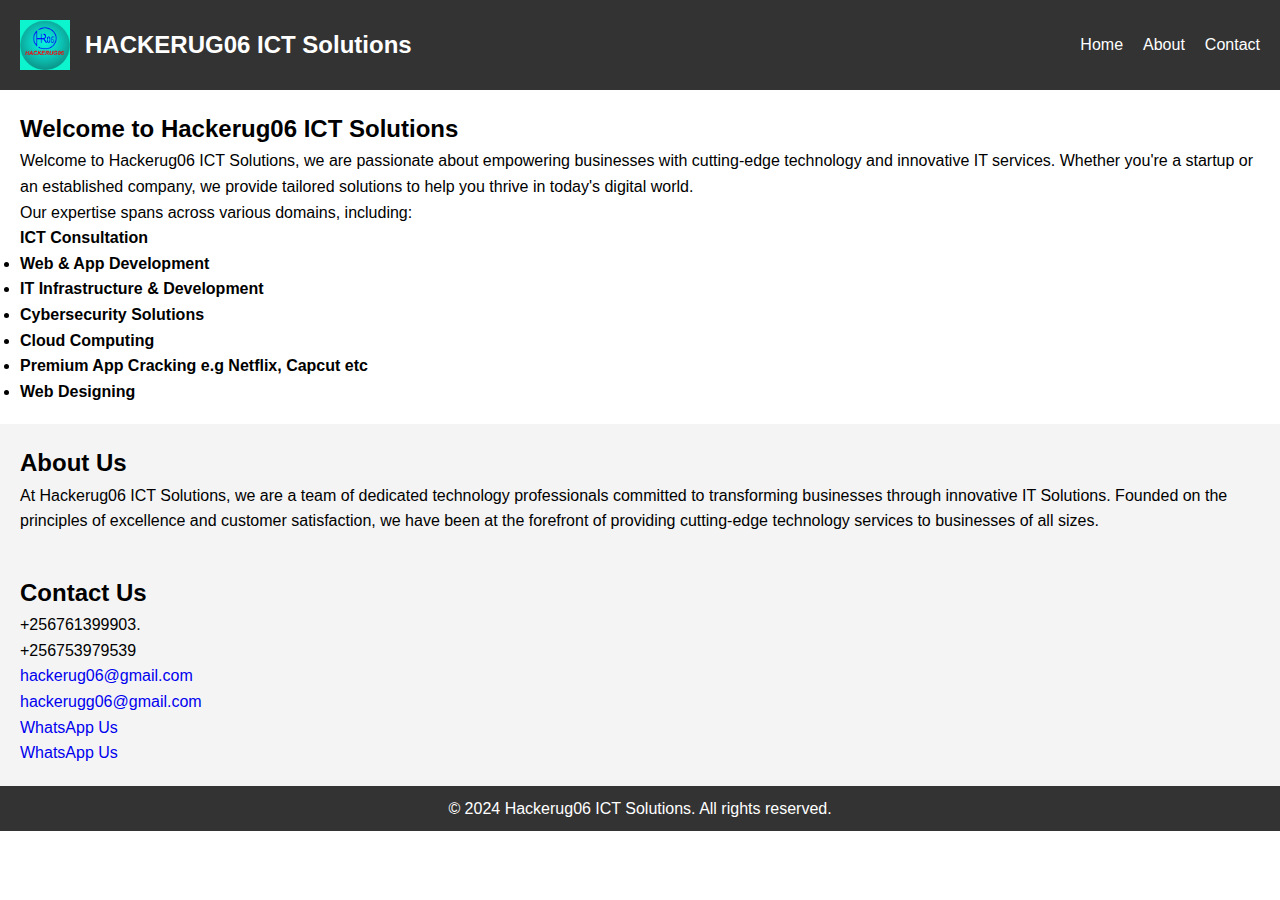
<file: index.html>
<!DOCTYPE html>
<html lang="en">
<head>
    <meta charset="UTF-8">
    <meta name="viewport" content="width=device-width, initial-scale=1.0">
    <title>Hackerug06 ICT Solutions</title>
     <link rel="icon" href="favicon.ico" type="image/x-icon">
    <link rel="stylesheet" href="styles.css">
</head>
<body>
    <header>
        <div class="logo-title">
            <img src="neuto1.jpg" width="100px" height="50px" alt="Logo" class="logo">
            <h1>HACKERUG06 ICT Solutions</h1>
        </div>
        <nav>
            <ul class="nav-links">
                <li><a href="#home">Home</a></li>
                <li><a href="#about">About</a></li>
                <li><a href="#contact">Contact</a></li>
            </ul>
        </nav>
    </header>

    <section id="home">
        <h2>Welcome to Hackerug06 ICT Solutions</h2>
        <P>Welcome to Hackerug06 ICT Solutions, we are passionate about empowering businesses with cutting-edge technology and innovative IT services. Whether you're a startup or an established company, we provide tailored solutions to help you thrive in today's digital world.</p>
        <p>Our expertise spans across various domains, including:</p>
        <strong>ICT Consultation</strong>
        <strong><li>Web & App Development</li></strong>
        <strong><li>IT Infrastructure & Development</li></strong>
        <strong><li>Cybersecurity Solutions</li></strong>
        <strong><li>Cloud Computing</li></strong>
        <strong><li>Premium App Cracking e.g Netflix, Capcut etc</li></strong>
        <strong><li>Web Designing</li></strong>
    </section>

    <section id="about">
        <h2>About Us</h2>
        <p>At Hackerug06 ICT Solutions, we are a team of dedicated technology professionals committed to transforming businesses through innovative IT Solutions. Founded on the principles of excellence and customer satisfaction, we have been at the forefront of providing cutting-edge technology services to businesses of all sizes. </p>
    </section>

    <section id="contact">
        <h2>Contact Us</h2>
        <p>+256761399903.</p>
        <p>+256753979539</p>
        <p><a href="hackerug06@gmail.com"style="text-decoration: none;">hackerug06@gmail.com</a></p>
        <p><a href="hackerugg06@gmail.com" style="text-decoration: none;">hackerugg06@gmail.com</a></p>
        <p><a href="https://wa.me/256761399903" style="text-decoration: none;">WhatsApp Us</a></p>
        <p><a href="https://wa.me/256753979539" style="text-decoration: none;">WhatsApp Us</a></p>

    </section>

    <footer>
        <p>&copy; 2024 Hackerug06 ICT Solutions. All rights reserved.</p>
    </footer>
</body>
</html>
</file>
<file: styles.css>
/* General Styles */
* {
    margin: 0;
    padding: 0;
    box-sizing: border-box;
}

html, body {
    height: 100%; /* Ensure the body takes full height of the viewport */
}

body {
    display: flex;
    flex-direction: column;
    font-family: Arial, sans-serif;
    line-height: 1.6;
    min-height: 100vh; /* Ensure the body stretches to fill the viewport */
}

/* Header */
header {
    background-color: #333;
    color: white;
    display: flex;
    justify-content: space-between;
    align-items: center;
    padding: 20px;
}

.logo-title {
    display: flex;
    align-items: center;
}

.logo {
    width: 50px;
    margin-right: 15px;
}

h1 {
    font-size: 24px;
}

nav ul {
    list-style: none;
    display: flex;
}

nav ul li {
    margin-left: 20px;
}

nav ul li a {
    color: white;
    text-decoration: none;
}

nav ul li a:hover {
    text-decoration: underline;
}

/* Main Content */
main {
    flex: 1; /* Allow the main content to take up the remaining space */
    padding: 20px;
}

/* Responsive Images in Home Section */
#home {
    padding: 20px;
}

.responsive-images img {
    width: 100%;
    max-width: 500px;
    height: auto;
    margin: 10px 0;
}

/* About & Contact Sections */
#about, #contact {
    padding: 20px;
    background-color: #f4f4f4;
}

/* Footer */
footer {
    text-align: center;
    padding: 10px;
    background-color: #333;
    color: white;
    position: relative;
    bottom: auto;
    width: 100%;
}

/* Media Queries for Responsiveness */
@media (max-width: 768px) {
    nav ul {
        flex-direction: column;
    }

    .logo {
        width: 40px;
    }

    h1 {
        font-size: 20px;
    }

    .responsive-images img {
        max-width: 100%;
    }
}

@media (max-width: 480px) {
    h1 {
        font-size: 18px;
    }

    nav ul li {
        margin-left: 10px;
    }
}
</file>
